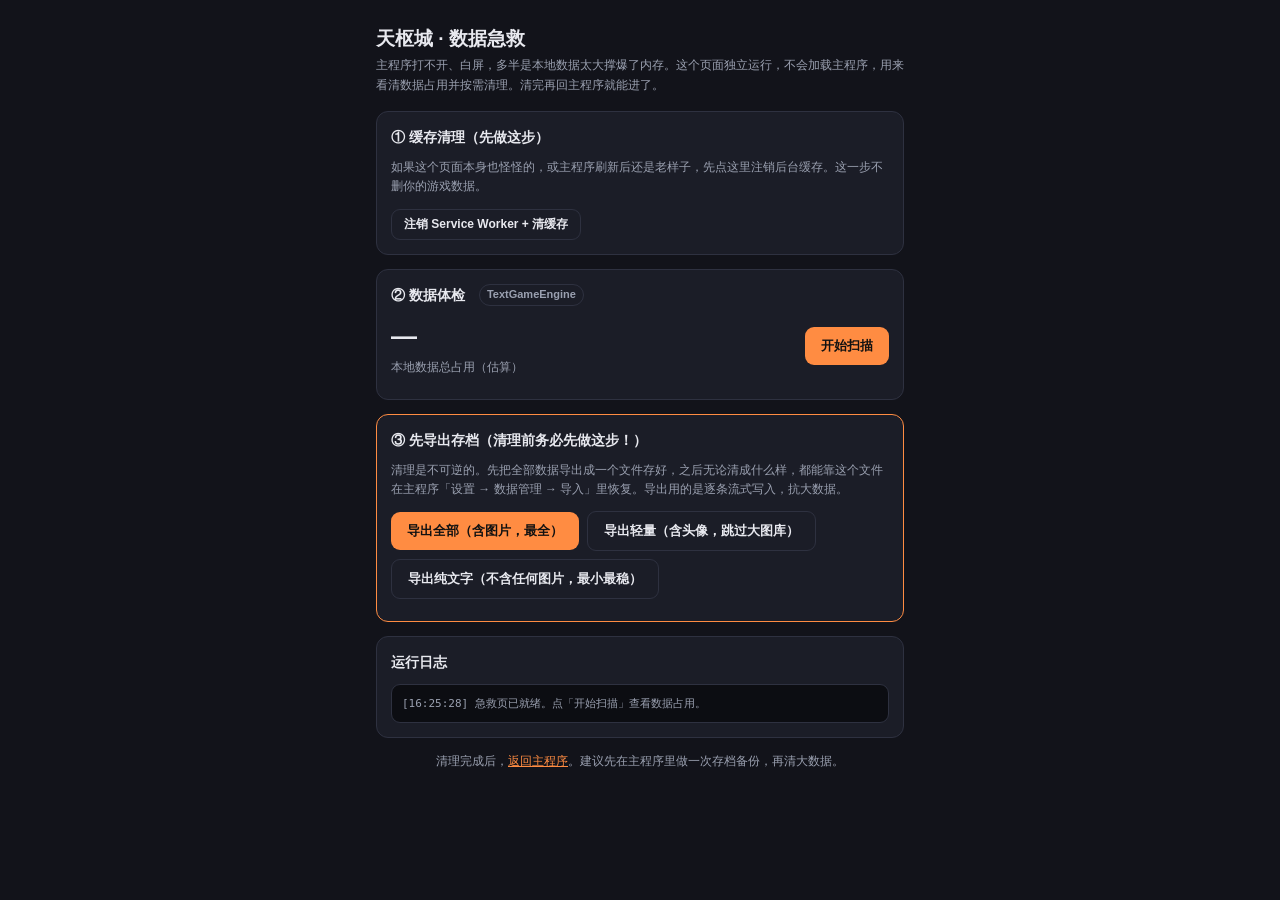
<file: rescue.html>
<!DOCTYPE html>
<html lang="zh-CN">
<head>
<meta charset="UTF-8">
<meta name="viewport" content="width=device-width, initial-scale=1, maximum-scale=1, user-scalable=no">
<title>天枢城 · 数据急救</title>
<style>
  :root{
    --bg:#12131a; --card:#1b1d27; --card2:#22242f; --border:#2e3140;
    --text:#e8e9ef; --sub:#9aa0b0; --accent:#ff8c42; --danger:#ff5f6d;
    --ok:#39d98a;
  }
  *{box-sizing:border-box}
  html,body{margin:0;padding:0;background:var(--bg);color:var(--text);
    font-family:-apple-system,BlinkMacSystemFont,"PingFang SC","Microsoft YaHei",sans-serif;
    font-size:14px;line-height:1.6;-webkit-text-size-adjust:100%}
  .wrap{max-width:560px;margin:0 auto;padding:18px 16px 60px}
  h1{font-size:19px;margin:6px 0 2px}
  .lead{color:var(--sub);font-size:12px;margin:0 0 16px}
  .card{background:var(--card);border:1px solid var(--border);border-radius:12px;
    padding:14px;margin-bottom:14px}
  .card h2{font-size:14px;margin:0 0 10px;display:flex;align-items:center;gap:8px}
  .btn{appearance:none;border:none;border-radius:9px;padding:10px 16px;font-size:13px;
    font-weight:600;cursor:pointer;color:#111;background:var(--accent);
    transition:opacity .15s}
  .btn:active{opacity:.75}
  .btn[disabled]{opacity:.45;cursor:not-allowed}
  .btn.ghost{background:transparent;color:var(--text);border:1px solid var(--border)}
  .btn.danger{background:var(--danger);color:#fff}
  .btn.sm{padding:6px 12px;font-size:12px}
  .row{display:flex;gap:8px;flex-wrap:wrap;align-items:center}
  .muted{color:var(--sub)}
  .total{font-size:26px;font-weight:700;letter-spacing:.5px}
  .total small{font-size:12px;font-weight:400;color:var(--sub);margin-left:6px}
  table{width:100%;border-collapse:collapse;font-size:13px}
  th,td{text-align:left;padding:7px 6px;border-bottom:1px solid var(--border);vertical-align:top}
  th{color:var(--sub);font-weight:500;font-size:12px}
  td.size{text-align:right;font-variant-numeric:tabular-nums;white-space:nowrap}
  .bar{height:5px;border-radius:3px;background:var(--accent);margin-top:3px;min-width:2px}
  .tag{display:inline-block;font-size:11px;padding:1px 7px;border-radius:999px;
    border:1px solid var(--border);color:var(--sub);margin-left:6px}
  .conv-block{border:1px solid var(--border);border-radius:10px;margin:10px 0;overflow:hidden}
  .conv-head{background:var(--card2);padding:9px 12px;display:flex;justify-content:space-between;
    align-items:center;cursor:pointer;gap:8px}
  .conv-head .nm{font-weight:600;flex:1;overflow:hidden;text-overflow:ellipsis;white-space:nowrap}
  .conv-body{padding:4px 12px 10px;display:none}
  .conv-body.open{display:block}
  .field-row{display:flex;align-items:center;gap:8px;padding:5px 0;border-bottom:1px dashed var(--border)}
  .field-row:last-child{border-bottom:none}
  .field-row .fn{flex:1;font-size:12px}
  .field-row .fs{font-variant-numeric:tabular-nums;color:var(--sub);font-size:12px;white-space:nowrap}
  input[type=checkbox]{width:16px;height:16px;accent-color:var(--accent)}
  .log{background:#0c0d12;border:1px solid var(--border);border-radius:9px;padding:10px;
    font-family:ui-monospace,Menlo,Consolas,monospace;font-size:11px;color:var(--sub);
    max-height:180px;overflow:auto;white-space:pre-wrap;word-break:break-all}
  .note{font-size:12px;color:var(--sub);background:var(--card2);border-left:3px solid var(--accent);
    border-radius:0 8px 8px 0;padding:9px 11px;margin:10px 0}
  .spin{display:inline-block;width:14px;height:14px;border:2px solid var(--border);
    border-top-color:var(--accent);border-radius:50%;animation:sp .7s linear infinite;vertical-align:-2px}
  @keyframes sp{to{transform:rotate(360deg)}}
  .hide{display:none}
  a{color:var(--accent)}
</style>
</head>
<body>
<div class="wrap">
  <h1>天枢城 · 数据急救</h1>
  <p class="lead">主程序打不开、白屏，多半是本地数据太大撑爆了内存。这个页面独立运行，不会加载主程序，用来看清数据占用并按需清理。清完再回主程序就能进了。</p>

  <div class="card">
    <h2>① 缓存清理（先做这步）</h2>
    <p class="muted" style="font-size:12px;margin-top:0">如果这个页面本身也怪怪的，或主程序刷新后还是老样子，先点这里注销后台缓存。这一步不删你的游戏数据。</p>
    <div class="row">
      <button class="btn ghost sm" id="btn-clearsw">注销 Service Worker + 清缓存</button>
    </div>
  </div>

  <div class="card">
    <h2>② 数据体检 <span class="tag" id="dbtag">TextGameEngine</span></h2>
    <div class="row" style="justify-content:space-between">
      <div>
        <div class="total" id="totalSize">—</div>
        <div class="muted" style="font-size:12px">本地数据总占用（估算）</div>
      </div>
      <button class="btn" id="btn-scan">开始扫描</button>
    </div>
    <div id="scanStatus" class="muted" style="font-size:12px;margin-top:8px"></div>
  </div>

  <div class="card" style="border-color:var(--accent)">
    <h2>③ 先导出存档（清理前务必先做这步！）</h2>
    <p class="muted" style="font-size:12px;margin-top:0">清理是不可逆的。先把全部数据导出成一个文件存好，之后无论清成什么样，都能靠这个文件在主程序「设置 → 数据管理 → 导入」里恢复。导出用的是逐条流式写入，抗大数据。</p>
    <div class="row">
      <button class="btn" id="btn-export-full">导出全部（含图片，最全）</button>
      <button class="btn ghost" id="btn-export-light">导出轻量（含头像，跳过大图库）</button>
      <button class="btn ghost" id="btn-export-text">导出纯文字（不含任何图片，最小最稳）</button>
    </div>
    <div id="exportStatus" class="muted" style="font-size:12px;margin-top:8px"></div>
  </div>


  <div id="result" class="hide">
    <div class="card">
      <h2>各数据仓占用</h2>
      <table id="storeTable"><tbody></tbody></table>
      <div class="note">
        <b>musicTracks</b>（音乐）、<b>importedBooks</b>（电子书）、<b>drawnImages</b>（AI生成图）、<b>ttsCache</b>（语音缓存）这些是独立仓，不影响主程序启动。若它们很大，可在下方「独立仓清理」里整仓清空。
      </div>
    </div>

    <div class="card">
      <h2>对话手机数据明细 <span class="tag">phoneData</span></h2>
      <p class="muted" style="font-size:12px;margin-top:0">这里是主程序启动时要全量读进内存的部分，最可能是白屏元凶。展开每个对话，勾选要清理的项，再点下方清理。</p>
      <div id="convList"></div>
      <div class="row" style="margin-top:12px">
        <button class="btn danger" id="btn-clean" disabled>清理已勾选的项</button>
        <span class="muted" style="font-size:12px" id="cleanHint"></span>
      </div>
    </div>

    <div class="card" style="border-color:var(--danger)">
      <h2>🔥 深度清理·私聊/内联图片（1.7G 元凶多半在这）</h2>
      <p class="muted" style="font-size:12px;margin-top:0">手机「私聊发图」把原图 base64 直接内联存进了聊天记录，主程序的图片管理器扫不到、也清不掉，最容易堆到 GB 级。这里深度遍历所有对话的 chatThreads 消息以及其它内联图片字段，把图片清成空串（<b>文字、聊天记录、结构全部保留，只删图</b>）。</p>
      <div id="deepImgStat" class="muted" style="font-size:12px;margin:8px 0"></div>
      <div class="row">
        <button class="btn" id="btn-deepimg-scan">扫描内联图片占用</button>
        <button class="btn danger" id="btn-deepimg-clean" disabled>清理全部内联图片</button>
      </div>
    </div>

    <div class="card" style="border-color:var(--danger)">
      <h2>🔥 深度清理·消息快照图片（messages 仓，GB 级元凶）</h2>
      <p class="muted" style="font-size:12px;margin-top:0">每条 AI 回复都会存一份「手机数据快照」用于回滚，而旧版本快照没剥干净图片，把当时私聊里的原图一份份固化进了消息里，导致 <b>messages 仓膨胀到 GB 级</b>。这里逐条遍历所有消息，递归清掉快照及消息里的内联图片（<b>剧情正文、聊天记录全部保留，只删图</b>）。数据大时会跑较久，别关页面。</p>
      <div id="msgImgStat" class="muted" style="font-size:12px;margin:8px 0"></div>
      <div class="row">
        <button class="btn" id="btn-msgimg-scan">扫描消息图片占用</button>
        <button class="btn danger" id="btn-msgimg-clean" disabled>清理消息内联图片</button>
      </div>
    </div>

    <div class="card">
      <h2>独立仓清理（整仓清空）</h2>
      <p class="muted" style="font-size:12px;margin-top:0">这些是与手机数据分开存放的资源。整仓清空不会影响对话主体，但会清掉对应资源（音乐/电子书/生成图/语音）。谨慎勾选。</p>
      <div id="storeClearList"></div>
      <div class="row" style="margin-top:12px">
        <button class="btn danger" id="btn-clearstores" disabled>清空已勾选的仓</button>
      </div>
    </div>
  </div>

  <div class="card">
    <h2>运行日志</h2>
    <div class="log" id="log">等待操作…</div>
  </div>

  <p class="muted" style="font-size:12px;text-align:center">清理完成后，<a href="./index.html">返回主程序</a>。建议先在主程序里做一次存档备份，再清大数据。</p>
</div>

<script>
const DB_NAME = 'TextGameEngine';
const $ = s => document.querySelector(s);
const logEl = $('#log');
let _logLines = [];
function log(msg){
  const t = new Date().toTimeString().slice(0,8);
  _logLines.push('['+t+'] '+msg);
  if (_logLines.length > 200) _logLines = _logLines.slice(-200);
  logEl.textContent = _logLines.join('\n');
  logEl.scrollTop = logEl.scrollHeight;
}

function fmtSize(bytes){
  if (bytes == null) return '—';
  if (bytes < 1024) return bytes + ' B';
  if (bytes < 1024*1024) return (bytes/1024).toFixed(1) + ' KB';
  if (bytes < 1024*1024*1024) return (bytes/1024/1024).toFixed(2) + ' MB';
  return (bytes/1024/1024/1024).toFixed(2) + ' GB';
}

// 估算一个 JS 值序列化后的字节数（UTF-8 近似）。
// 对超大对象用 Blob 量字节，避免 JSON.stringify 产生巨串再 length（也会占内存，但比逐字符快）。
function sizeOf(value){
  try {
    const s = JSON.stringify(value);
    if (s == null) return 0;
    // Blob 计算 UTF-8 字节数，且不额外保留超大字符串引用
    return new Blob([s]).size;
  } catch(e){
    return 0;
  }
}

let _db = null;
function openDB(){
  return new Promise((resolve, reject) => {
    // 不带版本号打开：拿现有版本，避免触发 upgrade
    const req = indexedDB.open(DB_NAME);
    req.onerror = () => reject(req.error);
    req.onsuccess = () => resolve(req.result);
    req.onblocked = () => log('⚠️ 数据库被其它标签页占用，请关掉主程序的标签页再试');
  });
}

function getAll(db, store){
  return new Promise((resolve, reject) => {
    try {
      const tx = db.transaction(store, 'readonly');
      const req = tx.objectStore(store).getAll();
      req.onsuccess = () => resolve(req.result || []);
      req.onerror = () => reject(req.error);
    } catch(e){ reject(e); }
  });
}
function getOne(db, store, key){
  return new Promise((resolve, reject) => {
    try {
      const tx = db.transaction(store, 'readonly');
      const req = tx.objectStore(store).get(key);
      req.onsuccess = () => resolve(req.result);
      req.onerror = () => reject(req.error);
    } catch(e){ reject(e); }
  });
}
function putOne(db, store, val){
  return new Promise((resolve, reject) => {
    const tx = db.transaction(store, 'readwrite');
    const req = tx.objectStore(store).put(val);
    req.onsuccess = () => resolve(req.result);
    req.onerror = () => reject(req.error);
  });
}
function clearStore(db, store){
  return new Promise((resolve, reject) => {
    const tx = db.transaction(store, 'readwrite');
    const req = tx.objectStore(store).clear();
    req.onsuccess = () => resolve();
    req.onerror = () => reject(req.error);
  });
}
function delOne(db, store, key){
  return new Promise((resolve, reject) => {
    const tx = db.transaction(store, 'readwrite');
    const req = tx.objectStore(store).delete(key);
    req.onsuccess = () => resolve();
    req.onerror = () => reject(req.error);
  });
}
// 游标逐条遍历一个仓，对每条调用 onRow(value, primaryKey)，算完即释放引用。
// 避免 getAll 把整仓（可能含多条 GB 级记录）一次性读进内存导致 OOM。
function cursorEach(db, store, onRow){
  return new Promise((resolve, reject) => {
    try {
      const tx = db.transaction(store, 'readonly');
      const req = tx.objectStore(store).openCursor();
      let count = 0;
      req.onsuccess = (e) => {
        const cur = e.target.result;
        if (cur){
          try { onRow(cur.value, cur.primaryKey); } catch(err){ /* 单条失败不中断 */ }
          count++;
          cur.continue();
        } else {
          resolve(count);
        }
      };
      req.onerror = () => reject(req.error);
    } catch(e){ reject(e); }
  });
}
// 游标逐条遍历（可写），onRow 返回 'delete' 则删除该条，返回 'update' 则用（可能被就地改过的）cur.value 更新该条。
function cursorEachRW(db, store, onRow){
  return new Promise((resolve, reject) => {
    try {
      const tx = db.transaction(store, 'readwrite');
      const req = tx.objectStore(store).openCursor();
      let count = 0;
      req.onsuccess = (e) => {
        const cur = e.target.result;
        if (cur){
          let action = null;
          try { action = onRow(cur.value, cur.primaryKey); } catch(err){}
          if (action === 'delete'){ cur.delete(); count++; }
          else if (action === 'update'){ try { cur.update(cur.value); count++; } catch(_){} }
          cur.continue();
        } else {
          resolve(count);
        }
      };
      req.onerror = () => reject(req.error);
    } catch(e){ reject(e); }
  });
}

// 扫描结果缓存
let _scan = null; // { total, stores:[{name,size,count}], convs:[{id,name,total,fields:[{key,size,clearable,type}]}] }

// 每个 phoneData 字段的清理策略：
//   'empty-array' 清成 []
//   'empty-string' 清成 ''
//   'empty-object' 清成 {}
//   'null' 清成 null
// 未列出的字段默认不提供清理（保留），避免误伤设置类小字段。
const FIELD_CLEAN = {
  moments:'empty-array', npcMoments:'empty-array',
  cachedForumPosts:'empty-array', myForumPosts:'empty-array',
  forumViewHistory:'empty-array', forumSearchHistory:'empty-array',
  mapSearchHistory:'empty-array', mapLastResults:'empty-array',
  locationHistory:'empty-array',
  album:'empty-array',
  wallpaper:'empty-string', momentsCover:'empty-string', wardrobePortrait:'empty-string',
  takeoutCachedItems:'empty-array', takeoutSearchHistory:'empty-array', takeoutOrders:'empty-array',
  shopCachedItems:'empty-array', shopSearchHistory:'empty-array', shopOrders:'empty-array',
  ledger:'empty-array',
  heartsimServiceMessages:'empty-array',
  chatThreads:'empty-object',
  chatGroups:'empty-array',
  listenTogetherHistory:'empty-array',
  radioPrograms:'empty-object',
  radioSubscriptions:'empty-array',
  readingBooks:'empty-array',
  readingDiscover:'empty-object',
  emails:'empty-object',
  furnitureMallItems:'empty-array', furnitureOrders:'empty-array',
  wardrobeSuits:'empty-array',
  shopListings:'empty-array'
};

async function listStoreNames(db){
  return Array.from(db.objectStoreNames);
}

async function scan(){
  $('#btn-scan').disabled = true;
  $('#scanStatus').innerHTML = '<span class="spin"></span> 正在扫描，数据大时可能要十几秒，别关页面…';
  log('开始扫描数据库…');
  try {
    if (!_db) _db = await openDB();
    const storeNames = await listStoreNames(_db);
    log('发现数据仓：' + storeNames.join(', '));

    const stores = [];
    let total = 0;
    let convsMeta = [];

    for (const name of storeNames){
      // 逐仓统计：用游标逐条遍历，算完即释放，避免 getAll 把整仓一次性读进内存 OOM
      let size = 0, count = 0;
      let convRecValue = null; // gameState 里的 conversations.value，单独留引用做深入
      try {
        await cursorEach(_db, name, (row, pk) => {
          size += sizeOf(row);
          count++;
          // conversations 记录：留下引用，遍历完再深入拆 phoneData
          if (name === 'gameState' && row && row.key === 'conversations' && Array.isArray(row.value)){
            convRecValue = row.value;
          }
        });
      } catch(e){
        log('读取仓 '+name+' 失败：'+e);
        stores.push({name, size:0, count:0, err:true});
        continue;
      }
      stores.push({ name, size, count });
      total += size;
      log('  · '+name+'：'+count+' 条，'+fmtSize(size));

      // conversations：深入每个对话的 phoneData 逐字段量化
      if (name === 'gameState' && convRecValue){
        for (const conv of convRecValue){
          const pd = conv && conv.phoneData;
          const convEntry = { id: conv.id, name: conv.name || conv.id, total:0, fields:[] };
          if (pd && typeof pd === 'object'){
            for (const key of Object.keys(pd)){
              const fs = sizeOf(pd[key]);
              convEntry.total += fs;
              convEntry.fields.push({
                key, size: fs,
                clearable: !!FIELD_CLEAN[key],
                strategy: FIELD_CLEAN[key] || null
              });
            }
          }
          convEntry.fields.sort((a,b)=>b.size-a.size);
          convsMeta.push(convEntry);
        }
        convRecValue = null; // 释放
      }
    }

    stores.sort((a,b)=>b.size-a.size);
    convsMeta.sort((a,b)=>b.total-a.total);

    _scan = { total, stores, convs: convsMeta };
    renderScan();
    $('#scanStatus').innerHTML = '扫描完成。';
    log('扫描完成，总占用约 '+fmtSize(total));
  } catch(e){
    log('❌ 扫描出错：'+ (e && e.message || e));
    $('#scanStatus').textContent = '扫描出错，见日志。';
  } finally {
    $('#btn-scan').disabled = false;
  }
}

function renderScan(){
  $('#result').classList.remove('hide');
  $('#totalSize').innerHTML = fmtSize(_scan.total);
  const maxStore = Math.max(1, ..._scan.stores.map(s=>s.size));

  // 各仓表
  const tb = $('#storeTable').querySelector('tbody');
  tb.innerHTML = '<tr><th>数据仓</th><th>条数</th><th class="size">占用</th></tr>' +
    _scan.stores.map(s => {
      const w = Math.round(s.size / maxStore * 100);
      return '<tr><td>'+s.name+(s.err?' <span class="muted">(读取失败)</span>':'')+
        '<div class="bar" style="width:'+w+'%"></div></td>'+
        '<td class="muted">'+s.count+'</td>'+
        '<td class="size">'+fmtSize(s.size)+'</td></tr>';
    }).join('');

  // 对话明细
  const cl = $('#convList');
  cl.innerHTML = _scan.convs.map((c, ci) => {
    const rows = c.fields.filter(f => f.size > 0).map(f => {
      const cb = f.clearable
        ? '<input type="checkbox" class="fchk" data-conv="'+ci+'" data-key="'+encodeURIComponent(f.key)+'">'
        : '<span style="width:16px;display:inline-block"></span>';
      const lock = f.clearable ? '' : ' <span class="muted" style="font-size:11px">(保留)</span>';
      return '<div class="field-row">'+cb+
        '<span class="fn">'+f.key+lock+'</span>'+
        '<span class="fs">'+fmtSize(f.size)+'</span></div>';
    }).join('') || '<div class="muted" style="font-size:12px;padding:6px 0">无数据</div>';
    return '<div class="conv-block">'+
      '<div class="conv-head" data-ci="'+ci+'">'+
        '<span class="nm">'+escapeHtml(c.name)+'</span>'+
        '<span class="muted" style="font-size:12px">'+fmtSize(c.total)+'</span>'+
        '<span class="muted">▸</span>'+
      '</div>'+
      '<div class="conv-body" data-body="'+ci+'">'+rows+'</div>'+
    '</div>';
  }).join('') || '<div class="muted">没有找到对话数据。</div>';

  // 展开/收起
  cl.querySelectorAll('.conv-head').forEach(h => {
    h.addEventListener('click', () => {
      const ci = h.dataset.ci;
      const body = cl.querySelector('.conv-body[data-body="'+ci+'"]');
      body.classList.toggle('open');
    });
  });
  // 勾选联动按钮
  cl.querySelectorAll('.fchk').forEach(cb => cb.addEventListener('change', updateCleanBtn));
  updateCleanBtn();

  // 独立仓清空列表（排除 gameState / conversations 关键仓，给出可整仓清空的资源仓）
  const clearable = _scan.stores.filter(s =>
    ['musicTracks','importedBooks','drawnImages','ttsCache','npcAvatars'].includes(s.name) && s.count > 0);
  const scl = $('#storeClearList');
  scl.innerHTML = clearable.length
    ? clearable.map(s => '<div class="field-row">'+
        '<input type="checkbox" class="schk" data-store="'+s.name+'">'+
        '<span class="fn">'+s.name+' <span class="muted" style="font-size:11px">('+s.count+' 条)</span></span>'+
        '<span class="fs">'+fmtSize(s.size)+'</span></div>').join('')
    : '<div class="muted" style="font-size:12px">没有可整仓清空的大资源仓。</div>';
  scl.querySelectorAll('.schk').forEach(cb => cb.addEventListener('change', updateClearStoresBtn));
  updateClearStoresBtn();
}

function escapeHtml(s){
  return String(s).replace(/[&<>"']/g, c => ({'&':'&amp;','<':'&lt;','>':'&gt;','"':'"',"'":'&#39;'}[c]));
}

function updateCleanBtn(){
  const checked = document.querySelectorAll('.fchk:checked');
  const btn = $('#btn-clean');
  btn.disabled = checked.length === 0;
  $('#cleanHint').textContent = checked.length ? ('已选 '+checked.length+' 项') : '';
}
function updateClearStoresBtn(){
  const checked = document.querySelectorAll('.schk:checked');
  $('#btn-clearstores').disabled = checked.length === 0;
}

async function doClean(){
  const checked = Array.from(document.querySelectorAll('.fchk:checked'));
  if (!checked.length) return;
  if (!confirm('确认清理已勾选的 '+checked.length+' 项？此操作不可撤销，建议已做过存档。')) return;
  $('#btn-clean').disabled = true;
  log('开始清理 '+checked.length+' 项…');
  try {
    // 重新读一份 conversations 最新值，避免用扫描时的旧快照覆盖新数据
    const convRec = await getOne(_db, 'gameState', 'conversations');
    if (!convRec || !Array.isArray(convRec.value)) throw new Error('找不到 conversations 记录');
    const convs = convRec.value;

    // 按 convId 归组要清的字段
    const byConv = {}; // { convId: [keys] }
    for (const cb of checked){
      const ci = +cb.dataset.conv;
      const key = decodeURIComponent(cb.dataset.key);
      const convId = _scan.convs[ci].id;
      (byConv[convId] = byConv[convId] || []).push(key);
    }

    let freed = 0;
    for (const conv of convs){
      const keys = byConv[conv.id];
      if (!keys || !conv.phoneData) continue;
      for (const key of keys){
        const before = sizeOf(conv.phoneData[key]);
        const strat = FIELD_CLEAN[key];
        if (strat === 'empty-array') conv.phoneData[key] = [];
        else if (strat === 'empty-string') conv.phoneData[key] = '';
        else if (strat === 'empty-object') conv.phoneData[key] = {};
        else if (strat === 'null') conv.phoneData[key] = null;
        else continue;
        freed += before;
        log('  · 对话「'+(conv.name||conv.id)+'」清理 '+key+'，释放 '+fmtSize(before));
      }
    }

    await putOne(_db, 'gameState', convRec);
    log('conversations 已写回。');

    // 同步清理冗余的 phoneBackup_*（会随下次进主程序自动重建，且它是双份数据）
    // 用游标逐条删，不 getAll 全量读（备份本身可能很大）
    let bkFreed = 0, bkCount = 0;
    await cursorEachRW(_db, 'gameState', (row, pk) => {
      if (typeof pk === 'string' && pk.startsWith('phoneBackup_')){
        bkFreed += sizeOf(row);
        bkCount++;
        return 'delete';
      }
    });
    if (bkCount) log('清理冗余备份 phoneBackup_* '+bkCount+' 条，释放 '+fmtSize(bkFreed));

    log('✅ 清理完成，本次共释放约 '+fmtSize(freed + bkFreed)+'。建议重新扫描确认。');
    alert('清理完成，释放约 '+fmtSize(freed + bkFreed)+'。\n可以点「开始扫描」再看一次，然后返回主程序。');
  } catch(e){
    log('❌ 清理出错：'+(e && e.message || e));
    alert('清理出错：'+(e && e.message || e));
  } finally {
    $('#btn-clean').disabled = false;
  }
}

async function doClearStores(){
  const checked = Array.from(document.querySelectorAll('.schk:checked'));
  if (!checked.length) return;
  const names = checked.map(cb => cb.dataset.store);
  if (!confirm('确认整仓清空：'+names.join('、')+' ？此操作不可撤销。')) return;
  $('#btn-clearstores').disabled = true;
  try {
    for (const name of names){
      await clearStore(_db, name);
      log('已清空仓：'+name);
    }
    log('✅ 独立仓清空完成，建议重新扫描确认。');
    alert('已清空：'+names.join('、'));
  } catch(e){
    log('❌ 清空出错：'+(e && e.message || e));
    alert('清空出错：'+(e && e.message || e));
  } finally {
    $('#btn-clearstores').disabled = false;
  }
}

async function clearSW(){
  log('开始注销 Service Worker 与缓存…');
  try {
    if ('serviceWorker' in navigator){
      const regs = await navigator.serviceWorker.getRegistrations();
      for (const r of regs){ await r.unregister(); log('已注销一个 Service Worker'); }
    }
    if (window.caches){
      const keys = await caches.keys();
      for (const k of keys){ await caches.delete(k); log('已删除缓存：'+k); }
    }
    log('✅ 缓存清理完成。返回主程序时会重新从网络加载最新文件。');
    alert('缓存已清理。返回主程序后如仍白屏，请先用本页面做数据清理。');
  } catch(e){
    log('❌ 缓存清理出错：'+(e && e.message || e));
  }
}

// ============ 导出（对齐主程序 version:4 格式，可被主程序导入器读回）============
// mode: 'full' 全量含图 | 'lite' 剥大图库留头像 | 'text' 剥所有 base64 图片
// 全程游标逐条 stringify + Blob 流式拼接，不产生单一巨串，最抗 OOM。

// 递归剥离对象里的 base64 图片/字体字段（返回处理后的新值）。
// keepAvatar=true 时保留 avatar / iconImage 这类小头像字段。
function stripDataUrls(val, keepAvatar){
  const KEEP_KEYS = keepAvatar ? new Set(['avatar','iconImage']) : null;
  function walk(v){
    if (typeof v === 'string'){
      if (/^data:(image|font)\//i.test(v)) return '';
      return v;
    }
    if (Array.isArray(v)) return v.map(walk);
    if (v && typeof v === 'object'){
      const out = {};
      for (const k in v){
        if (KEEP_KEYS && KEEP_KEYS.has(k) && typeof v[k] === 'string' && /^data:/i.test(v[k])){
          out[k] = v[k]; // 保留头像
        } else {
          out[k] = walk(v[k]);
        }
      }
      return out;
    }
    return v;
  }
  return walk(val);
}

async function doExport(mode){
  const btns = ['#btn-export-full','#btn-export-light','#btn-export-text'].map(s=>$(s));
  btns.forEach(b => b.disabled = true);
  const st = $('#exportStatus');
  const label = mode==='full' ? '全部（含图片）' : mode==='lite' ? '轻量' : '纯文字';
  st.innerHTML = '<span class="spin"></span> 正在导出'+label+'，数据大时要一会儿，别关页面…';
  log('开始导出：'+label);
  try {
    if (!_db) _db = await openDB();

    const parts = [];
    let _first = true;
    const emit = (key, value) => {
      parts.push((_first ? '{' : ',') + JSON.stringify(key) + ':');
      parts.push(JSON.stringify(value === undefined ? null : value));
      _first = false;
    };
    // 整仓逐条流式写成 JSON 数组。transform 可对每条做处理（剥图）；skip=true 时写空数组。
    const emitStoreArray = async (key, storeName, opts) => {
      opts = opts || {};
      parts.push((_first ? '{' : ',') + JSON.stringify(key) + ':[');
      _first = false;
      if (opts.skip){
        parts.push(']');
        log('  · '+key+'：跳过（写空数组）');
        return;
      }
      let i = 0;
      try {
        await cursorEach(_db, storeName, (row) => {
          const v = opts.transform ? opts.transform(row) : row;
          parts.push((i ? ',' : '') + JSON.stringify(v === undefined ? null : v));
          i++;
        });
      } catch(e){ log('  · '+key+' 读取失败，按空处理：'+e); }
      parts.push(']');
      log('  · '+key+'：'+i+' 条');
    };
    // 整仓读成普通数组（小表用，逐条收集）
    const collectStore = async (storeName, transform) => {
      const arr = [];
      try {
        await cursorEach(_db, storeName, (row) => {
          arr.push(transform ? transform(row) : row);
        });
      } catch(e){ log('  · '+storeName+' 读取失败：'+e); }
      return arr;
    };

    const stripArr = (arr, keepAvatar) => arr.map(x => stripDataUrls(x, keepAvatar));
    const isText = mode==='text';
    const isLite = mode==='lite';
    const rowTransform = isText ? (r=>stripDataUrls(r,false))
                       : isLite ? (r=>stripDataUrls(r,true))
                       : null;

    // ---- 头部标记（对齐主程序导入器识别逻辑）----
    emit('version', 4);
    if (isText) emit('textOnly', true);
    if (isLite) emit('lite', true);
    emit('exportTime', new Date().toISOString());

    // ---- messages（可能很大，流式）----
    await emitStoreArray('messages', 'messages', { transform: rowTransform || undefined });

    // ---- 中小型表 ----
    emit('memories', await collectStore('memories', rowTransform));
    emit('settings', await collectStore('settings', rowTransform));
    emit('characters', await collectStore('characters', rowTransform));

    // ---- gameState（含 conversations，phoneData 大头就在这里）----
    const gameState = await collectStore('gameState', rowTransform);
    emit('gameState', gameState);
    const conversations = (gameState.find(x => x && x.key === 'conversations')?.value) || [];
    emit('conversations', conversations); // 冗余，兼容旧导入器

    emit('worldviews', await collectStore('worldviews', rowTransform));
    emit('archives', await collectStore('archives', rowTransform));
    emit('summaries', await collectStore('summaries', rowTransform));
    emit('singleCards', await collectStore('singleCards', rowTransform));

    // ---- npcAvatars（头像表）：text 跳过；lite/full 保留 ----
    await emitStoreArray('npcAvatars', 'npcAvatars', { skip: isText });

    // ---- drawnImages（生成图库，最大头）：text/lite 都跳过，只有 full 保留 ----
    await emitStoreArray('drawnImages', 'drawnImages', { skip: isText || isLite });

    emit('lorebooks', await collectStore('lorebooks', rowTransform));

    // ---- 主题配置（localStorage）----
    let themeConfig = null, themePresets = null;
    try {
      themeConfig = localStorage.getItem('themeConfig') || null;
      if (themeConfig && (isText || isLite)) themeConfig = JSON.stringify(stripDataUrls(JSON.parse(themeConfig), isLite));
    } catch(_){}
    try {
      themePresets = localStorage.getItem('themeCustomPresets') || null;
      if (themePresets && (isText || isLite)) themePresets = JSON.stringify(stripDataUrls(JSON.parse(themePresets), isLite));
    } catch(_){}
    emit('themeConfig', themeConfig);
    emit('themeCustomPresets', themePresets);

    parts.push('}');

    // ---- 组 Blob 下载 ----
    const blob = new Blob(parts, { type: 'application/json' });
    const sizeStr = fmtSize(blob.size);
    const suffix = mode==='full' ? 'full' : mode==='lite' ? 'lite' : 'text';
    const fname = 'skynex-save-'+suffix+'-'+new Date().toISOString().slice(0,10)+'.json';
    const url = URL.createObjectURL(blob);
    const a = document.createElement('a');
    a.href = url; a.download = fname; a.style.display = 'none';
    document.body.appendChild(a); a.click(); document.body.removeChild(a);
    setTimeout(() => URL.revokeObjectURL(url), 4000);

    st.innerHTML = '✅ 已导出 '+fname+'（'+sizeStr+'）。请到下载目录确认文件存在！';
    log('✅ 导出完成：'+fname+'，'+sizeStr);
    alert('导出完成：\n'+fname+'\n大小 '+sizeStr+'\n\n请到手机「下载」目录确认这个文件在，存到安全的地方（发到微信/云盘），之后就能放心清理了。');
  } catch(e){
    st.textContent = '❌ 导出出错，见日志。';
    log('❌ 导出出错：'+(e && e.message || e));
    alert('导出出错：'+(e && e.message || e)+'\n\n如果是「全部」导出失败，试试「轻量」或「纯文字」，它们跳过大图更不容易失败。');
  } finally {
    btns.forEach(b => b.disabled = false);
  }
}

// ============ 深度清理·内联图片（递归清所有 data:image） ============
// 通用递归：遍历任意对象/数组，把值为 data:image|font 的字符串清空。
// 返回 { freed, count }。scanOnly=true 时只统计不改。
function deepStripImages(root, scanOnly){
  let freed = 0, count = 0;
  const seen = new WeakSet();
  function walk(v, setter){
    if (typeof v === 'string'){
      if (/^data:(image|font|audio|video)\//i.test(v)){
        freed += v.length; count++;
        if (!scanOnly && setter) setter('');
      }
      return;
    }
    if (!v || typeof v !== 'object') return;
    if (seen.has(v)) return;
    seen.add(v);
    if (Array.isArray(v)){
      for (let i=0;i<v.length;i++) walk(v[i], nv => { v[i] = nv; });
    } else {
      for (const k in v) walk(v[k], nv => { v[k] = nv; });
    }
  }
  walk(root, null);
  return { freed, count };
}

async function deepImgScan(){
  $('#btn-deepimg-scan').disabled = true;
  $('#deepImgStat').innerHTML = '<span class="spin"></span> 扫描中…';
  try {
    if (!_db) _db = await openDB();
    const convRec = await getOne(_db, 'gameState', 'conversations');
    let freed = 0, count = 0;
    if (convRec && Array.isArray(convRec.value)){
      for (const conv of convRec.value){
        if (!conv || !conv.phoneData) continue;
        const r = deepStripImages(conv.phoneData, true);
        freed += r.freed; count += r.count;
      }
    }
    $('#deepImgStat').innerHTML = '发现内联图片 <b>'+count+'</b> 处，约 <b>'+fmtSize(freed)+'</b>（清理只删图，保留文字与结构）';
    $('#btn-deepimg-clean').disabled = count === 0;
    log('内联图片扫描：'+count+' 处，'+fmtSize(freed));
  } catch(e){
    $('#deepImgStat').textContent = '扫描出错，见日志。';
    log('❌ 内联图片扫描出错：'+(e && e.message || e));
  } finally {
    $('#btn-deepimg-scan').disabled = false;
  }
}

async function deepImgClean(){
  if (!confirm('确认清理所有对话里的内联图片？只删图片，聊天记录/文字/结构全部保留。此操作不可撤销，建议已先导出存档。')) return;
  $('#btn-deepimg-clean').disabled = true;
  log('开始深度清理内联图片…');
  try {
    if (!_db) _db = await openDB();
    const convRec = await getOne(_db, 'gameState', 'conversations');
    if (!convRec || !Array.isArray(convRec.value)) throw new Error('找不到 conversations 记录');
    let freed = 0, count = 0;
    for (const conv of convRec.value){
      if (!conv || !conv.phoneData) continue;
      const r = deepStripImages(conv.phoneData, false);
      if (r.count){
        freed += r.freed; count += r.count;
        log('  · 对话「'+(conv.name||conv.id)+'」清理图片 '+r.count+' 处，'+fmtSize(r.freed));
      }
    }
    await putOne(_db, 'gameState', convRec);
    log('conversations 已写回。');

    // 顺带清冗余 phoneBackup_*（双份数据，进主程序会自动重建）
    let bkFreed = 0, bkCount = 0;
    await cursorEachRW(_db, 'gameState', (row, pk) => {
      if (typeof pk === 'string' && pk.startsWith('phoneBackup_')){
        bkFreed += sizeOf(row); bkCount++; return 'delete';
      }
    });
    if (bkCount) log('清理冗余备份 '+bkCount+' 条，'+fmtSize(bkFreed));

    const total = freed + bkFreed;
    $('#deepImgStat').innerHTML = '✅ 已清理 '+count+' 处图片，释放约 '+fmtSize(total);
    log('✅ 深度清理完成，释放约 '+fmtSize(total));
    alert('清理完成！\n删除内联图片 '+count+' 处，释放约 '+fmtSize(total)+'。\n\n文字和聊天记录都在。现在可以返回主程序了。');
    $('#btn-deepimg-clean').disabled = true;
  } catch(e){
    log('❌ 深度清理出错：'+(e && e.message || e));
    alert('清理出错：'+(e && e.message || e));
    $('#btn-deepimg-clean').disabled = false;
  }
}

// ============ 深度清理·messages 仓内联图片（快照大图元凶） ============
// 逐条游标遍历 messages，递归剥掉每条消息里的 data:image（主要藏在 phoneSnapshot）。
async function msgImgScan(){
  $('#btn-msgimg-scan').disabled = true;
  $('#msgImgStat').innerHTML = '<span class="spin"></span> 扫描中，消息多时较久…';
  try {
    if (!_db) _db = await openDB();
    let freed = 0, count = 0, msgHit = 0, total = 0;
    await cursorEach(_db, 'messages', (row) => {
      total++;
      const r = deepStripImages(row, true); // scanOnly
      if (r.count){ freed += r.freed; count += r.count; msgHit++; }
    });
    $('#msgImgStat').innerHTML = '共 '+total+' 条消息，其中 <b>'+msgHit+'</b> 条含内联图片，图片 <b>'+count+'</b> 处，约 <b>'+fmtSize(freed)+'</b>';
    $('#btn-msgimg-clean').disabled = count === 0;
    log('消息图片扫描：'+total+' 条，'+msgHit+' 条含图，'+count+' 处，'+fmtSize(freed));
  } catch(e){
    $('#msgImgStat').textContent = '扫描出错，见日志。';
    log('❌ 消息图片扫描出错：'+(e && e.message || e));
  } finally {
    $('#btn-msgimg-scan').disabled = false;
  }
}

async function msgImgClean(){
  if (!confirm('确认清理所有消息里的内联图片？只删图片（主要是回滚快照里的图），剧情正文和聊天记录全部保留。此操作不可撤销，建议已先导出存档。')) return;
  $('#btn-msgimg-clean').disabled = true;
  $('#msgImgStat').innerHTML = '<span class="spin"></span> 清理中，别关页面…';
  log('开始清理 messages 仓内联图片…');
  try {
    if (!_db) _db = await openDB();
    let freed = 0, count = 0, updated = 0;
    // 可写游标逐条：就地剥图后返回 'update' 触发 cur.update
    await cursorEachRW(_db, 'messages', (row) => {
      const r = deepStripImages(row, false); // 就地清空
      if (r.count){ freed += r.freed; count += r.count; updated++; return 'update'; }
      return null;
    });
    log('已清理 '+updated+' 条消息，图片 '+count+' 处。');

    // 顺带清冗余 phoneBackup_*
    let bkFreed = 0, bkCount = 0;
    await cursorEachRW(_db, 'gameState', (row, pk) => {
      if (typeof pk === 'string' && pk.startsWith('phoneBackup_')){
        bkFreed += sizeOf(row); bkCount++; return 'delete';
      }
    });
    if (bkCount) log('清理冗余备份 '+bkCount+' 条，'+fmtSize(bkFreed));

    const totalFreed = freed + bkFreed;
    $('#msgImgStat').innerHTML = '✅ 已清理 '+updated+' 条消息共 '+count+' 处图片，释放约 '+fmtSize(totalFreed);
    log('✅ 消息图片清理完成，释放约 '+fmtSize(totalFreed));
    alert('清理完成！\n处理 '+updated+' 条消息，删除内联图片 '+count+' 处，释放约 '+fmtSize(totalFreed)+'。\n\n剧情正文、聊天记录全部保留。现在可以返回主程序了。');
    $('#btn-msgimg-clean').disabled = true;
  } catch(e){
    $('#msgImgStat').textContent = '清理出错，见日志。';
    log('❌ 消息图片清理出错：'+(e && e.message || e));
    alert('清理出错：'+(e && e.message || e));
    $('#btn-msgimg-clean').disabled = false;
  }
}

$('#btn-scan').addEventListener('click', scan);
$('#btn-clean').addEventListener('click', doClean);
$('#btn-clearstores').addEventListener('click', doClearStores);
$('#btn-deepimg-scan').addEventListener('click', deepImgScan);
$('#btn-deepimg-clean').addEventListener('click', deepImgClean);
$('#btn-msgimg-scan').addEventListener('click', msgImgScan);
$('#btn-msgimg-clean').addEventListener('click', msgImgClean);
$('#btn-export-full').addEventListener('click', () => doExport('full'));
$('#btn-export-light').addEventListener('click', () => doExport('lite'));
$('#btn-export-text').addEventListener('click', () => doExport('text'));
$('#btn-clearsw').addEventListener('click', clearSW);

log('急救页已就绪。点「开始扫描」查看数据占用。');
</script>
</body>
</html>
</file>
